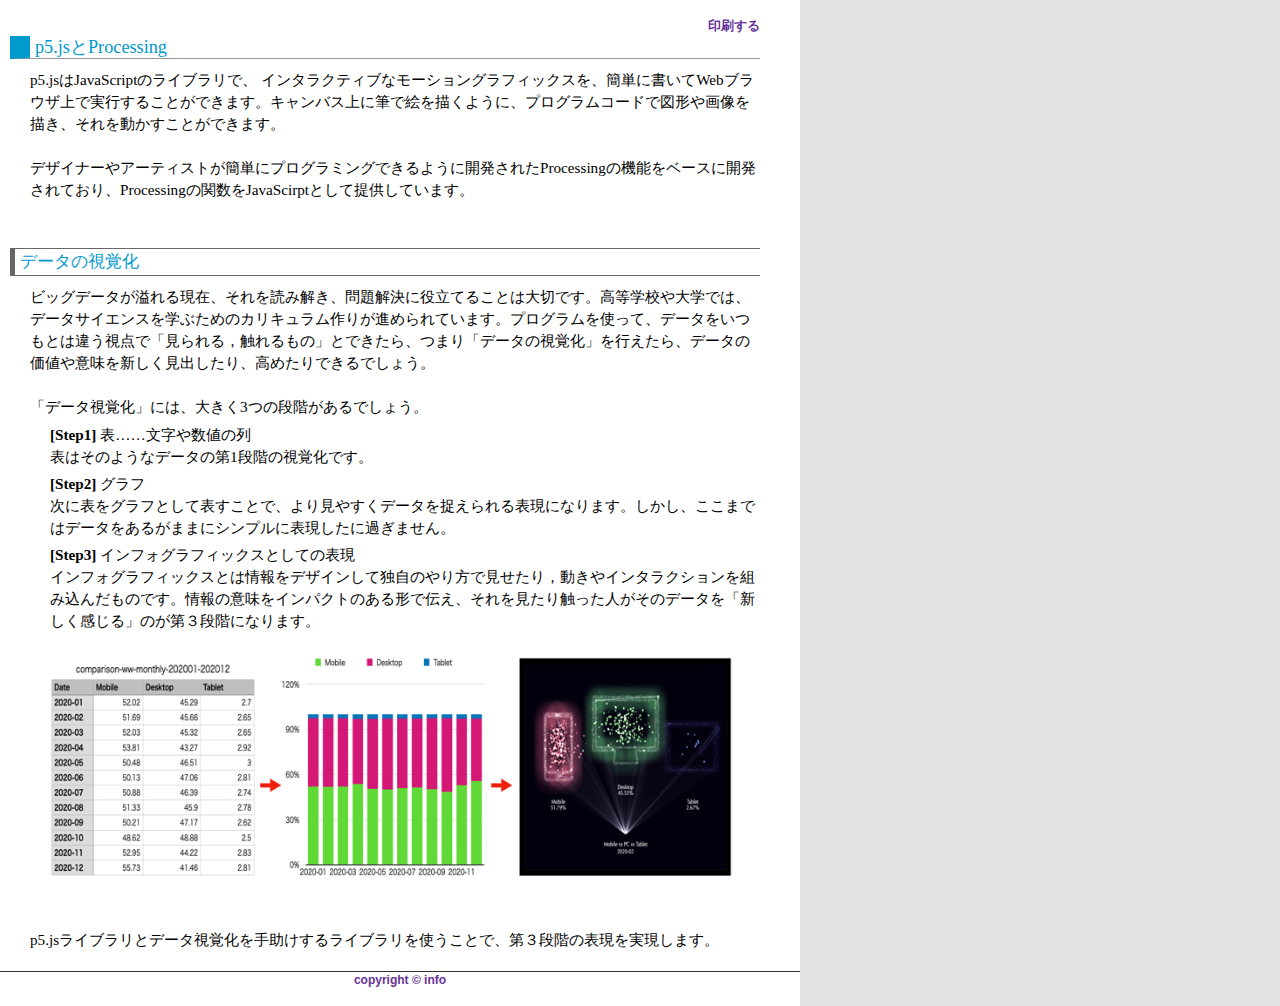
<file: Front.html>
<!DOCTYPE html>
<html lang="ja"><head><title>What is p5js?</title>
<meta charset="UTF-8">
<link rel="stylesheet" type="text/css" href="reset.css">
<link rel="stylesheet" type="text/css" href="eachStyle.css"></head>
<body>
<div id="container">
<div id="print">
<a href="#" onclick="window.print(); return false;"> 印刷する</a></div>
<div id="main">

<h1>p5.jsとProcessing</h1>

<div class="menu">

</div>
p5.jsはJavaScriptのライブラリで、 インタラクティブなモーショングラフィックスを、簡単に書いてWebブラウザ上で実行することができます。キャンバス上に筆で絵を描くように、プログラムコードで図形や画像を描き、それを動かすことができます。<br><br>
デザイナーやアーティストが簡単にプログラミングできるように開発されたProcessingの機能をベースに開発されており、Processingの関数をJavaScirptとして提供しています。

<br><br>

<h2 id="visualize">データの視覚化</h2>
ビッグデータが溢れる現在、それを読み解き、問題解決に役立てることは大切です。高等学校や大学では、データサイエンスを学ぶためのカリキュラム作りが進められています。プログラムを使って、データをいつもとは違う視点で「見られる，触れるもの」とできたら、つまり「データの視覚化」を行えたら、データの価値や意味を新しく見出したり、高めたりできるでしょう。<br><br>
「データ視覚化」には、大きく3つの段階があるでしょう。<br>
<ul>
<li><strong>[Step1]</strong>  表……文字や数値の列<br>
表はそのようなデータの第1段階の視覚化です。</li>
<li><strong>[Step2]</strong> グラフ<br>
次に表をグラフとして表すことで、より見やすくデータを捉えられる表現になります。しかし、ここまではデータをあるがままにシンプルに表現したに過ぎません。</li>
<li><strong>[Step3]</strong> インフォグラフィックスとしての表現<br>
インフォグラフィックスとは情報をデザインして独自のやり方で見せたり，動きやインタラクションを組み込んだものです。情報の意味をインパクトのある形で伝え、それを見たり触った人がそのデータを「新しく感じる」のが第３段階になります。
</li>
</ul>

<div class="leftSide"><img src="images/visualizeStep.png" alt="視覚化ステップ" width="700"></div>

<p class="clear"> </p>

<br>
p5.jsライブラリとデータ視覚化を手助けするライブラリを使うことで、第３段階の表現を実現します。

</div> <!-- 終わり  main -->
<div class="copy"> 

<a href="CopyRightInfo.html"> copyright &copy; info </a>
</div>
</div>  <!-- 終わり  container -->
</body></html>
</file>
<file: eachStyle.css>
body{
	background-color: #E2E2E2;
}

#container{
	width: 800px;
	background-color: #fff;
}

canvas {
	display: block;
	outline: 1px #000 solid;

}

.grayBorder{
	border: 1px solid #aaa;
}

.rightSide {
	float: right;
	margin: 45px 10px 10px 10px;
}

.leftSide{
	float: left;
	margin: 5px 20px 10px 10px ;
}

.clear {
	clear: both;
}

.red {
    color: #c00;
    font-weight: bold;
}

.toufuku {
    font-family: monospace;
}

.copy{
    border-top: #333 1px solid;
    margin-top: 20px;
	padding: 2px 0 20px 0;
    font-size:0.75em;
    color:#333;
    font-family:arial;
    text-align:center;
}

/* �����N�̃X�^�C�� */
a {
	font-weight: bold;
    color: #639;
    text-decoration: none;
}
a:hover {
	font-weight: bold;
    color:#09c;
    text-decoration: underline;
}

/* �e�y�[�W�̃X�^�C�� */
#print {
	font-size: 0.8em;
    margin: 0 40px 0px 10px;
	padding: 20px 0 0 0;
	text-align: right;
}

#main {
	font-size: 0.95em;
    margin: 0px 40px 0px 30px;
    color: #000;
    line-height: 1.45em
}


#main .notes {
	margin: 0.3em 3em 1em 3em;
	font-size: 0.85em;
    line-height: 1.2em;
    border-top: #999 1px solid;
    border-bottom: #999 1px solid;
    padding: 0.5em 0em;
}

#main ul {
	padding: 0;
    margin: 5px 0;
    list-style-type: none
}
#main li {
    padding: 0 0 5px 20px;
}
#main li.second {
    padding: 0 0 0.1em 2.0em;
}
#main li span{
    color: #933;
}
#main h1 {
    font-weight: normal;
    font-size: 1.2em;
    margin: 3px 0 10px -20px;
    padding: 0 0 0 5px;
	color: #09c;
    border-bottom: #999 1px solid;
	border-left: #09c 20px solid;
    text-decoration: none;
}

#main h2 {
	font-weight: normal;
    font-size: 1.1em;
    margin: 25px 0 10px -20px;
    color: #09c;
	border-top: #666 1px solid;
	border-bottom: #666 1px solid;
	border-left: #666 5px solid;
	padding: 2px 0 2px 5px;
    text-decoration: none;
}

#main h3 {
    border-top: #306 1px dotted;
	border-bottom: #306 1px dotted;
	border-left: #ff0 5px solid;
    padding: 3px 0 3px 5px;
    font-size: 1em;
    margin: 20px 0 10px 0;
    color: #039;
}

#main h4 {
	font-size: 0.85em;
    margin: 2em 0 1em;
}
#main h5 {
	margin: 60px 0px 80px -125px;
}
#main h6 {
	display: inline;
    font-weight: bold;
    font-size: 0.8em;
	margin: 0em 3em;
    color: #ff7600;
}

#main .code {
	border: #ccc solid 1px;
	padding: 0 0 0 10px;
	margin: 0.5em 0;
}

#main .reiji{
	margin: 10px 0 10px 1em;
	font-weight: bold;
}

#main .menu{
	font-size:90%;
	margin:0 0 10px 0;
}

#main table{
	float: left;
	margin: 10px 20px 10px 10px;
	border-collapse: collapse; /* �g���̕\�����@ */
	border: 1px #999 solid; /* �e�[�u���S�̘̂g�� */
 }

#main td, th {
	border: 1px #999 solid; /* �Z���̘g�� */
	padding: 7px;
	line-height: 15px;
 }
</file>
